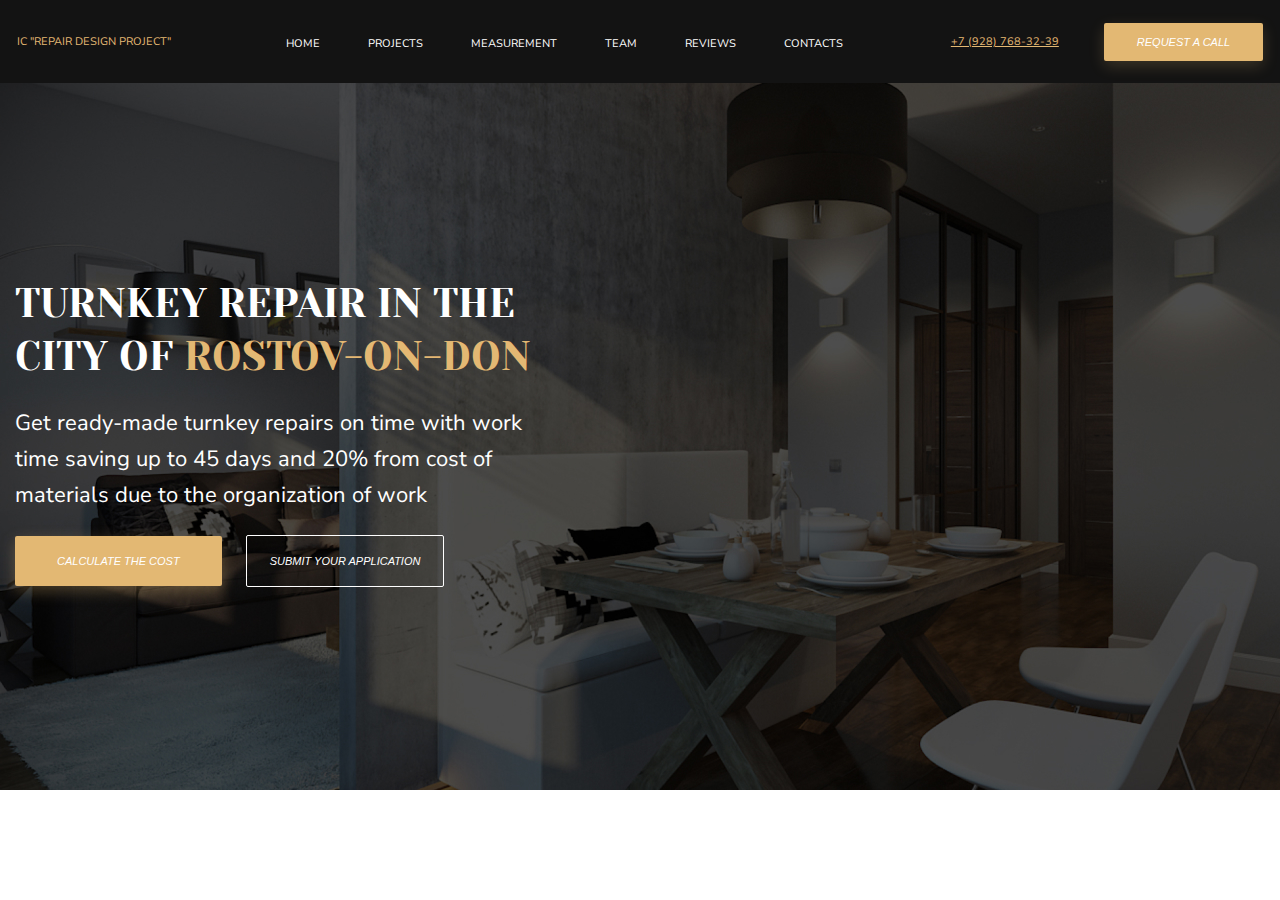
<file: index.html>
<!DOCTYPE html>
<html lang="en">
<head>
    <meta charset="UTF-8">
    <meta name="viewport" content="width=device-width, initial-scale=1.0">
    <link href="https://fonts.googleapis.com/css?family=Nunito+Sans:400,700|Yeseva+One&display=swap" rel="stylesheet">
    <link rel="stylesheet" href="css/styles1.css">
    <title>Landing1</title>
</head>
<body>
    <header class="header">
        <div class="container header-content">
            <span class="logo">IC "Repair Design Project"</span>
            <nav>
                <ul class="header-navigation">
                    <li class="header-navigation__item"><a class="header-navigation__link" href="">HOME</a></li>
                    <li class="header-navigation__item"><a class="header-navigation__link" href="">PROJECTS</a></li>
                    <li class="header-navigation__item"><a class="header-navigation__link" href="">MEASUREMENT</a></li>
                    <li class="header-navigation__item"><a class="header-navigation__link" href="">TEAM</a></li>
                    <li class="header-navigation__item"><a class="header-navigation__link" href="">REVIEWS</a></li>
                    <li class="header-navigation__item"><a class="header-navigation__link" href="">CONTACTS</a></li>
                </ul>
            </nav>
            <span class="phone"><a class="phone__link" href="">+7 (928) 768-32-39</a></span>
            <button class="button">Request a call</button>
        </div>
    </header>
    <section class="cover">
        <div class="container cover__info">
            <h1 class="title">Turnkey Repair in the city of <span class="title__special">Rostov-on-Don</span></h1>
            <p class="description">Get ready-made turnkey repairs on time with work time saving up to 45 days and 20% from cost of materials due to the organization of work</p>
            <button class="cover-button">CALCULATE THE COST</button>
            <button class="cover-button-sec">SUBMIT YOUR APPLICATION</button>
        </div>
    </section>
    <section class="second-screen"></section>
</body>
</html>
</file>
<file: css/styles1.css>
body {
    margin: 0;
    font-family: Nunito Sans;
}

body * {
    box-sizing: border-box;
}

.button {
    background: #E3B873;
    box-shadow: 0px 5px 15px rgba(227, 184, 115, 0.2);
    border-radius: 2px;
    outline: 0;
    border: 0;
    padding: 13px 33px;
    color: white;
    text-transform: uppercase;
    font-size: 11px;
    font-style: italic;
}

.cover-button {
    background: #E3B873;
    box-shadow: 0px 5px 15px rgba(227, 184, 115, 0.3);
    border-radius: 2px;
    outline: 0;
    border: 0;
    padding: 19px 42px;
    color: white;
    text-transform: uppercase;
    font-size: 11px;
    font-style: italic;
}

.cover-button-sec {
    background: none;
    border-radius: 2px;
    outline: 0;
    border: 1px solid #FFFFFF;
    padding: 19px 23px;
    color: white;
    text-transform: uppercase;
    font-size: 11px;
    font-style: italic;
    margin-left: 20px;
}

.container {
    max-width: 1250px;
    margin: 0 auto;
}

.header {
    background-color: #131313;
    display: flex;
    justify-content: space-between;
}

.header-content {
    display: flex;
    justify-content: space-between;
    height: 83px;
    align-items: center;
}

.logo {
    font-size: 11px;
    line-height: 15px;
    text-transform: uppercase;
    color: #E3B873;
    margin-right: 75px;
}

.header-navigation {
    list-style: none;
    display: flex;
    padding-right: 60px;
}

.header-navigation__item {
    margin-right: 48px;
}

.header-navigation__link {
    text-decoration: none;
    color: white;
    font-size: 11px;
    line-height: 15px;
}

.phone {
    font-size: 11px;
    line-height: 15px;
    text-transform: uppercase;
    color: #E3B873;
    margin-right: 45px;
}

.phone__link {
    color: #E3B873;
}

.cover {
    background-image: url(../images/cover.jpg);
    background-size: cover;
    height: 707px;
}

.cover__info {
    padding-top: 194px;
    padding-right: 711px;
}

.title {
    margin: 0;
    font-family: Yeseva One;
    font-style: normal;
    font-weight: normal;
    font-size: 40px;
    line-height: 53px;
    text-transform: uppercase;
    color: #FFFFFF;
}

.title__special {
    color: #E3B873;
}

.description {
    font-family: Nunito Sans;
    font-style: normal;
    font-weight: normal;
    font-size: 22px;
    line-height: 36px;
    color: #FFFFFF;
}
</file>
